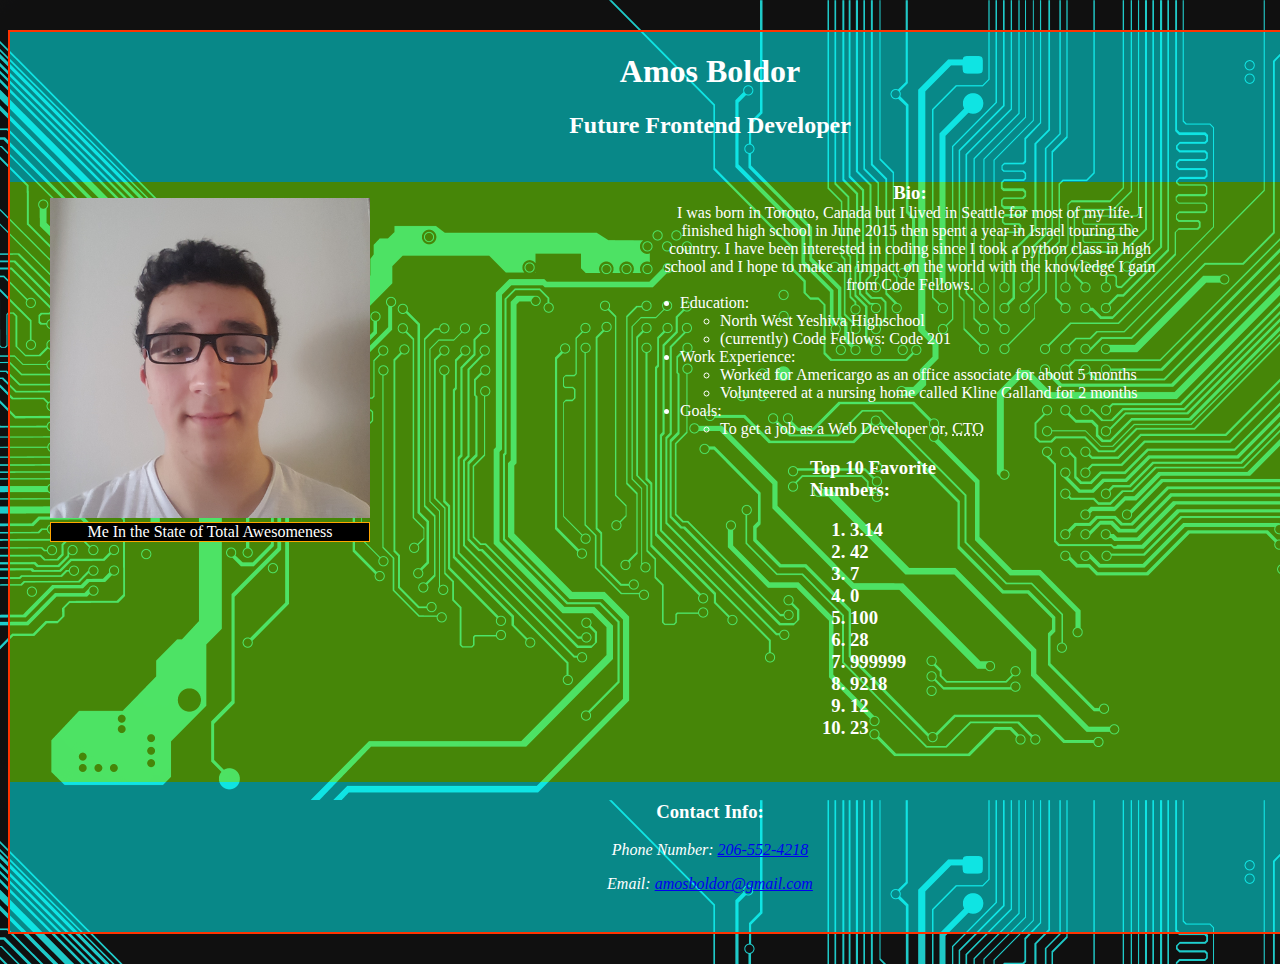
<file: index.html>
<!DOCTYPE html>
<html>
   <head>
      <link rel="stylesheet" href="style.css">
      <title>About Me</title>
   </head>
   <body>
      <div class="blended_grid">
         <header>
            <h1>Amos Boldor</h1>
            <h2>Future Frontend Developer</h2>
         </header>
         <div class="sideone">
            <figure>
               <img src="img/pix.png">
               <figcaption>Me In the State of Total Awesomeness</figcaption>
            </figure>
         </div>
         <div class="sidetwo">
            <h3>Bio:</h3>
            <p>I was born in Toronto, Canada but I lived in Seattle for most of my life. I finished high school in June 2015 then spent a year in Israel touring the country. I have been interested in coding since I took a python class in high school and I hope to make an impact on the world with the knowledge I gain from Code Fellows.</p>
            <ul class="ul">
               <li>Education:</li>
               <ul>
                  <li>North West Yeshiva Highschool</li>
                  <li>(currently) Code Fellows: Code 201</li>
               </ul>
               <li>Work Experience:</li>
               <ul>
                  <li>Worked for Americargo as an office associate for about 5 months</li>
                  <li>Volunteered at a nursing home called Kline Galland for 2 months</li>
               </ul>
               <li>Goals:</li>
               <ul>
                  <li>To get a job as a Web Developer or, <abbr title="Chief Technology Offi
                     </section>
                     </section>cer">CTO</abbr></li>
               </ul>
            </ul>
            <section>
               <h3>
               Top 10 Favorite Numbers:
               <h3>
               <ol>
                  <li>3.14</li>
                  <li>42</li>
                  <li>7</li>
                  <li>0</li>
                  <li>100</li>
                  <li>28</li>
                  <li>999999</li>
                  <li>9218</li>
                  <li>12</li>
                  <li>23</li>
               </ol>
            </section>
         </div>
         <footer>
            <h3>Contact Info:</h3>
            <address>
               <p>Phone Number: <a href="tel:+12065524218">206-552-4218</a></p>
               <p>Email: <a href="mailto:amosboldor@gmail.com">amosboldor@gmail.com</a></p>
            </address>
         </footer>
      </div>
      <script src="app.js"></script>
   </body>
</html>
</file>
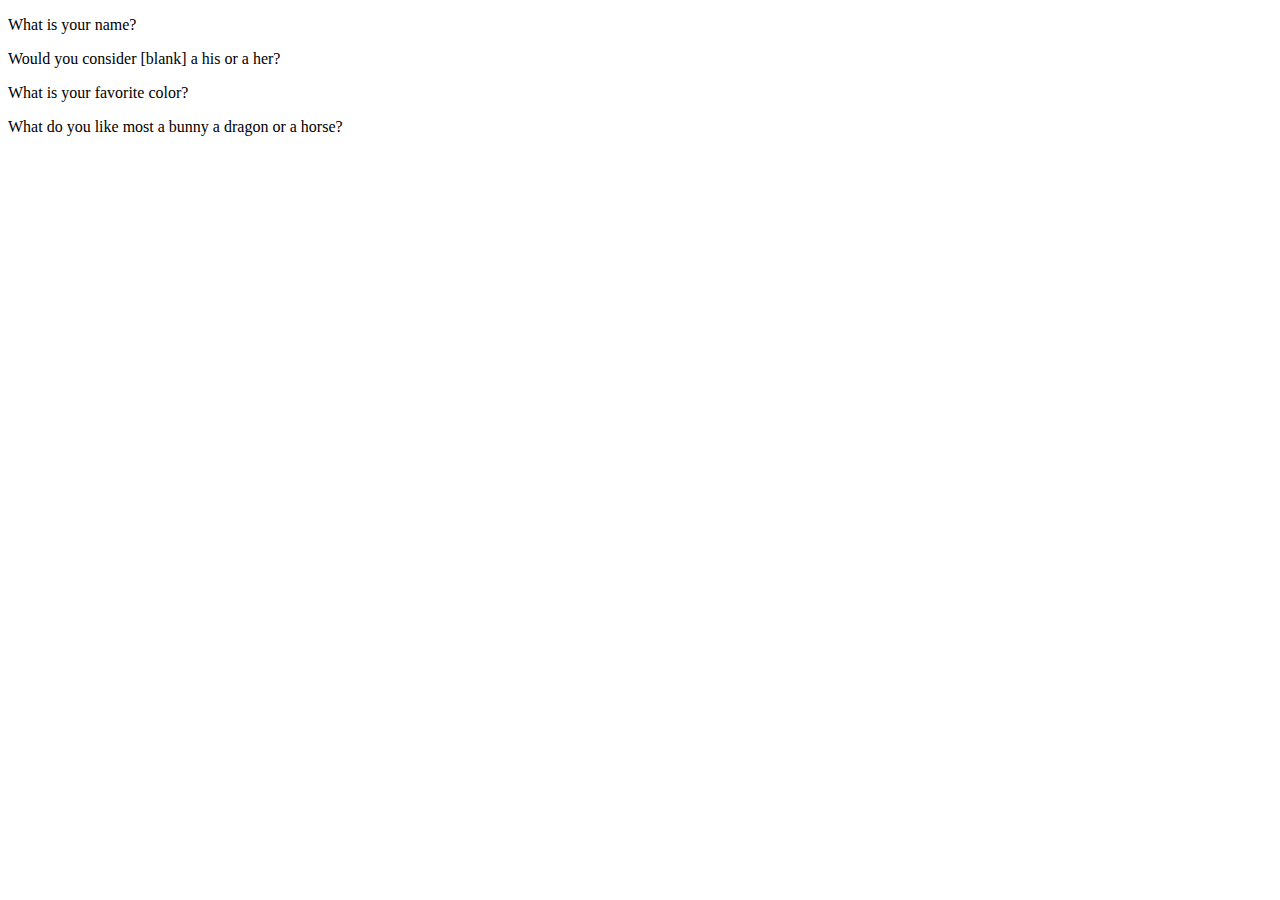
<file: class_demo_19sept.html>
<!DOCTYPE html>
<html>

<head>
  <title>Awesome</title>
</head>

<body>
  <p>What is your name?</p>
  <p>Would you consider [blank] a his or a her?</p>
  <p>What is your favorite color?</p>
  <p>What do you like most a bunny a dragon or a horse?</p>
  <script>
  var name = prompt('What is your name?');
  console.log('The user\'s name is ' + name);
  var gender = prompt('Would you consider ' + name + ' a his or a her?');
  console.log('The user chose ' + gender);
  var lighSaberColor = prompt('What is your favorite color?');
  console.log('The user\'s favorite color is ' + lighSaberColor)
  var ride = prompt('What do you like most a bunny a dragon or a horse?');
  console.log('The user will ride a ' + ride + ' into battle');
  alert('Epic music is playing in the background then you turn around and see in the distance ' + name + ' riding a ' + ride + ' towards a sea of angry spiders while wielding a ' + lighSaberColor + ' lightsaber and screaming a the top of ' + gender + ' lungs.');
  alert('THE END')
  </script>
</body>
</html>
</file>
<file: style.css>
body {
  background-image: url(img/403441.gif);
  background-size: contain;
  color: white;
}
.blended_grid {
  display : block;
  width : 1400px;
  overflow : auto;
  margin : 30px auto 30px auto;
  border: 2px solid #ff3300;
}
header {
  background: rgba(0,255,255, 0.5);
  float: left;
  clear: none;
  height: 150px;
  width: 1400px;
  text-align: center;
}
header>h1,h2 {

}
.sideone {
  background: rgba(124,252,0, 0.5);
  float: left;
  clear: none;
  height: 600px;
  width: 400px;
}
.sidetwo {
  background: rgba(124,252,0, 0.5);
  float: left;
  clear: none;
  height: 600px;
  width: 1000px;
}
div>p, div>h3 {
  text-align: center;
  margin: 0 auto;
  width: 500px;
}
section {
  margin: 0 auto;
  width: 200px;
}
footer {
 background: rgba(0,255,255, 0.5);
  float: left;
  clear: none;
  height: 150px;
  width: 1400px;
  text-align: center;
}
figure>img {
  width: 320px;
  height: 320px;
}
figcaption {
  text-align: center;
  border: 1px solid orange;
  background-color: black;
}
.ul {
  margin: 0 auto;
  width: 500px;

}
</file>
